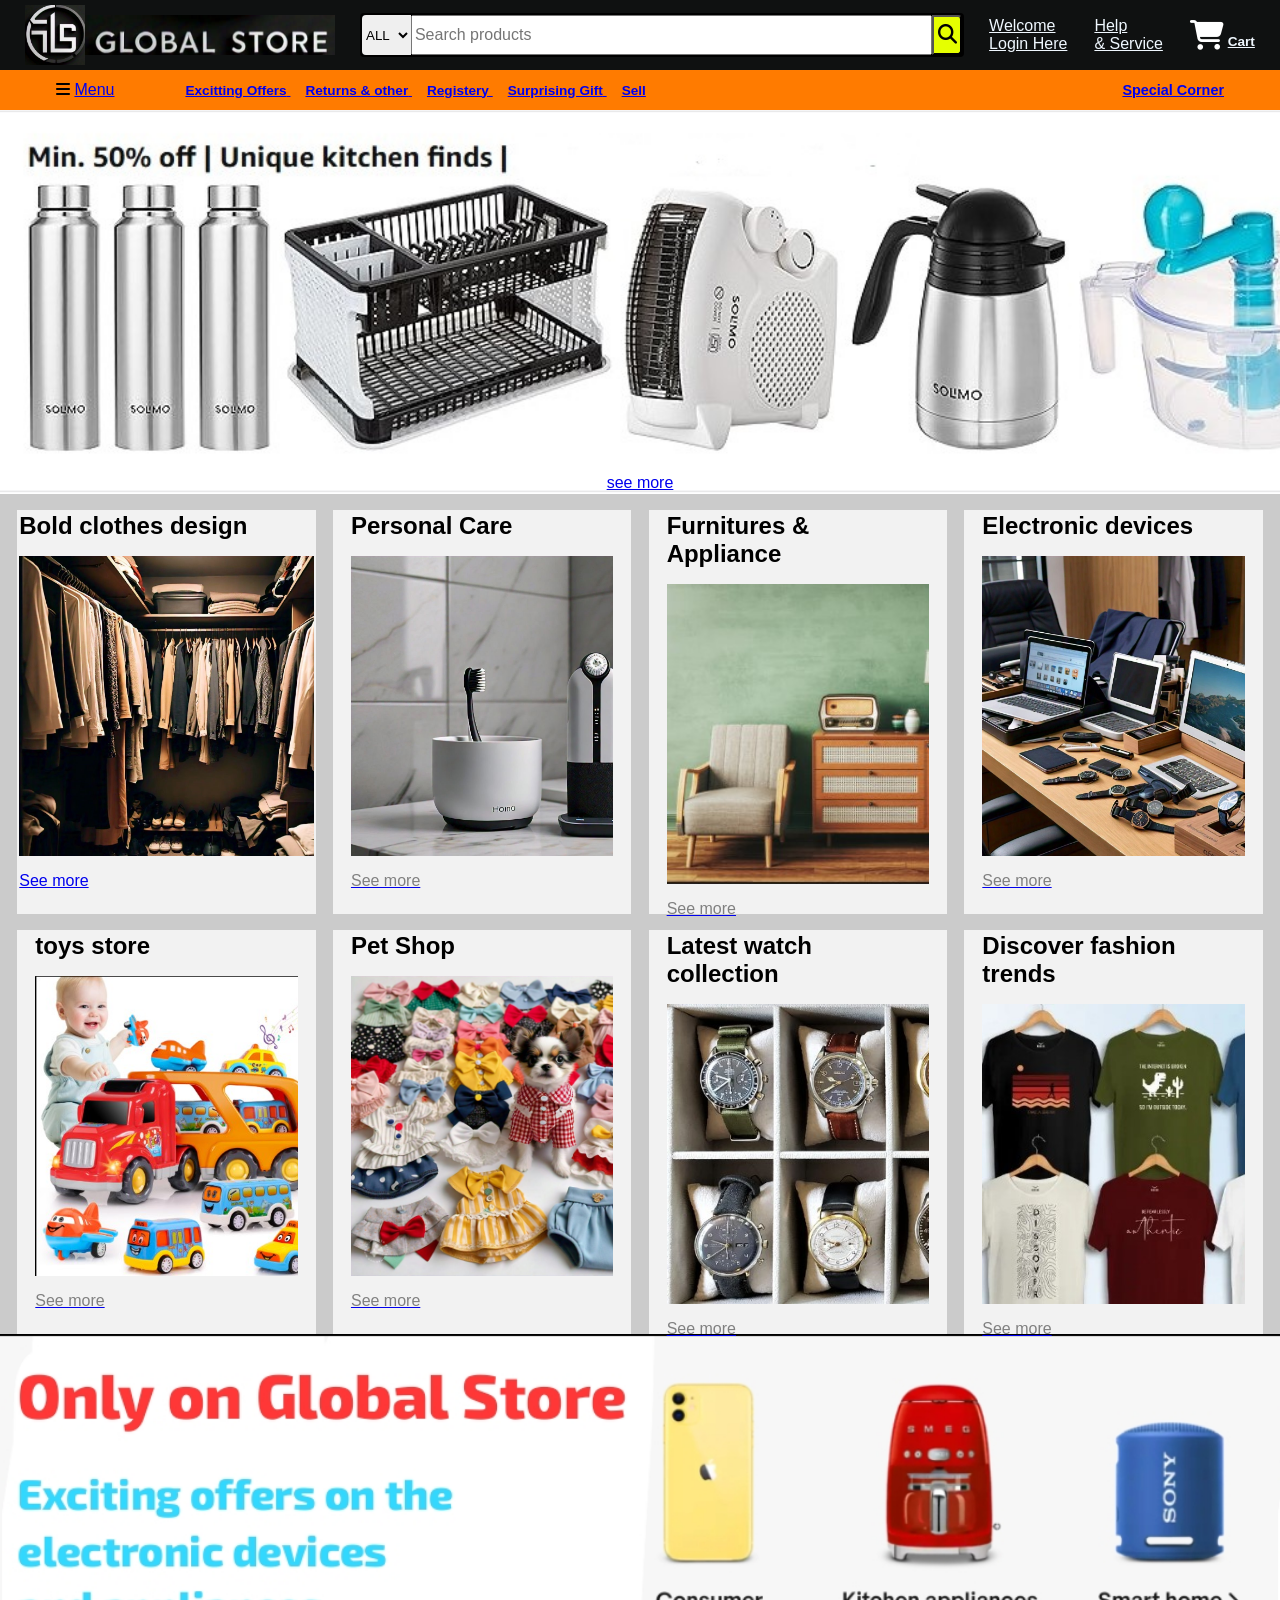
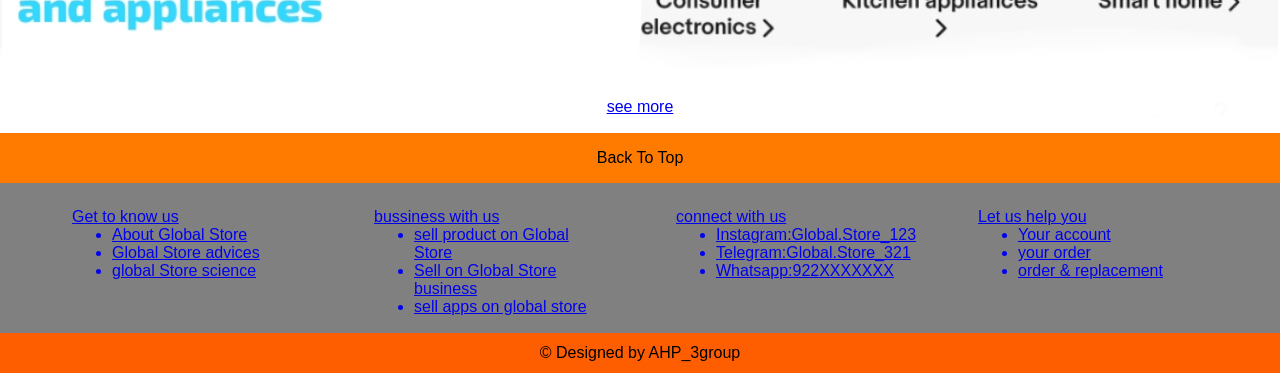
<file: index.html>
<!DOCTYPE html>
<html lang="en">
<head>
    <meta charset="UTF-8">
    <meta name="viewport" content="width=device-width, initial-scale=1.0">
    <title>Global Store</title>
    <link rel="stylesheet" href="https://cdnjs.cloudflare.com/ajax/libs/font-awesome/6.6.0/css/all.min.css" integrity="sha512-Kc323vGBEqzTmouAECnVceyQqyqdsSiqLQISBL29aUW4U/M7pSPA/gEUZQqv1cwx4OnYxTxve5UMg5GT6L4JJg==" crossorigin="anonymous" referrerpolicy="no-referrer" />
     <link rel="stylesheet" href="style.css">
</head>
<body>
    <header>
        <div class="navbar">
            <div class="nav-logo border">
                <div class="logo1"></div>
             
                <div class ="logo2"></div>
             </div> 
               <div class="nav-search border">
                <select class="search-select">
                    <option>ALL</option>
                </select>
                        <input id="search-input" placeholder="Search products" class="search-input">
                        <button class="search-icon" onclick="performSearch()"><i class="fa-solid fa-magnifying-glass"></i>
                        </button>                
                    <script>
                        function performSearch() {
                            // Get the value from the search input
                            const searchQuery = document.getElementById('search-input').value.trim().toLowerCase();
                
                            // Define search mappings
                            const pages = {
                                'clothes': 'pro-1.html',
                                'personal care': 'pro-2.html',
                                'furniture': 'pro-3.html',
                                'electronics': 'pro-4.html',
                                'toys': 'pro-2.html',
                                'pet shop': 'pro-1.html',
                                'watches': 'pro-2.html',
                                'fashion': 'pro-1.html'
                            };
                
                            // Check if the input matches a page
                            if (pages[searchQuery]) {
                                window.location.href = pages[searchQuery]; // Redirect to the appropriate page
                            } else if (searchQuery) {
                                alert('No results found for your search: ' + searchQuery);
                            } else {
                                alert('Please enter a search term.');
                            }
                        }
                    </script>
               </div>
               <div class="nav-signin border">
                <a href="sub.html">
                    <p> Welcome</p>
                <p>Login Here</p></a>
            </div>
         <div class="nav-return border">
            <a href="sub.html">
                <p> Help</p>
                <p class="nav-second">& Service</p></a>
   </div>
           <div class ="nav-cart border">
            <i class="fa-solid fa-cart-shopping"></i>
            <a href="cart.html">
            Cart</a>
           </div> 
        </div>

        <div class="panel">
            <div class ="panel-all">
            <i class="fa-solid fa-bars"></i>
            <a href="sub.html">
                Menu</a>
            </div>
            <div class ="panel-ops">
                <a href="sub.html">
                    <p>Excitting Offers</p>
               <p>Returns & other</p>  
               <p>Registery</p> 
              <p> Surprising Gift</p> 
               <p> Sell</p></a>
            </div>
            <div class="panel-corner">
                <a href="sub.html">
                    Special Corner</a>
            </div>
        </div>
        </header>
    <div class="hero-image border">
        <a href="offer.html">see more</a>
    </div>
    

    <div class="shop-section">
        <div class="box1 box border">
            <div class="box-content">
        </div>
            <h2> Bold clothes design </h2>
            <div class="box1-img" style="background-image: url('box1.jpg');">  </div>
            <a href="pro-1.html">
            <p> See more</p></a>
     </div>
        <div class="box2 box  border">
            <div class="box-content">
            <h2> Personal Care</h2>
            <div class="box1-img" style="background-image: url('box2.jpg');">  </div>
       <a href="pro-2.html">
            <p> See more</p></a>
     </div></div>
    
        <div class="box3 box  border">
            <div class="box-content">
            <h2>Furnitures & Appliance</h2>
            <div class="box1-img" style="background-image: url('box3.jpg');">  </div>
            <a href="pro-3.html">
                <p> See more</p></a>
     </div></div>

        <div class="box4 box  border">
            <div class="box-content">
            <h2> Electronic devices</h2>
            <div class="box1-img" style="background-image: url('box4.jpg');">  </div>
            <a href="pro-4.html">
                <p> See more</p></a>
                 </div></div>

     <div class="box5 box  border">
        <div class="box-content">
        <h2> toys store</h2>
        <div class="box1-img" style="background-image: url('box5.jpg');">  </div>
        <a href="pro-2.html">
            <p> See more</p></a> </div>
    </div>

    <div class="box6 box  border">
        <div class="box-content">
        <h2> Pet Shop</h2>
        <div class="box1-img" style="background-image: url('box6.jpg');">  </div>
        <a href="pro-1.html">
            <p> See more</p></a>
         </div></div>

    <div class="box7 box  border">
        <div class="box-content">
        <h2> Latest watch collection</h2>
        <div class="box1-img" style="background-image: url('box7_image.jpg');">  </div>
        <a href="pro-2.html">
            <p> See more</p></a>
 </div>
</div>

    <div class="box8 box  border">
        <div class="box-content">
        <h2> Discover fashion trends</h2>
        <div class="box1-img" style="background-image: url('box8_image.jpg');">  </div>
        <a href="pro-1.html">
            <p> See more</p></a>
         </div>
        </div>

    </div>
    <div class="hero-image2  border">
        <a href="offer.html">see more</a>

    </div>
    
    <footer>
         <!-- Back To Top Button -->
         <div class="foot-panel1 border">
            <a href="#top" style="color: black; text-decoration: none;">Back To Top</a>
        </div>
        <div class="detail-table">
            <div class="table1">
                <div>
                    <a href="sub.html">
                    <div class="t-head"> Get to know us</div>
                    <ul>
                        <li>About Global Store</li>
                        <li>Global Store advices </li>
                        <li>global Store science</li>
                    </ul></a>
                </div>

            </div>
            <div class="table1">
                <div>
                    <a href="sub.html">
                    <div class="t-head"> bussiness with us</div>
                    <ul>
                        <li>sell product on Global Store </li>
                        <li>Sell on Global Store business </li>
                        <li>sell apps on global store</li>
                    </ul></a>
                </div>

            </div> <div class="table1">
                <div>
                    <a href="sub.html">

                    <div class="t-head">connect with us</div>
                    <ul>
                        <li>Instagram:Global.Store_123</li>
                        <li> Telegram:Global.Store_321 </li>
                        <li> Whatsapp:922XXXXXXX</li>
                    </ul></a>
                </div>

            </div> <div class="table1">
                <div>
                    <a href="sub.html">

                    <div class="t-head"> Let us help you</div>
                    <ul>
                        <li>Your account </li>
                        <li>your order </li>
                        <li>order & replacement</li>
                    </ul></a>
                </div>
            </div>
        </div>
<div class="line"></div>
<div class="copy">
    <span>&copy; Designed by AHP_3group </span>
</div>
    </footer>
 </body>
</html>
</file>
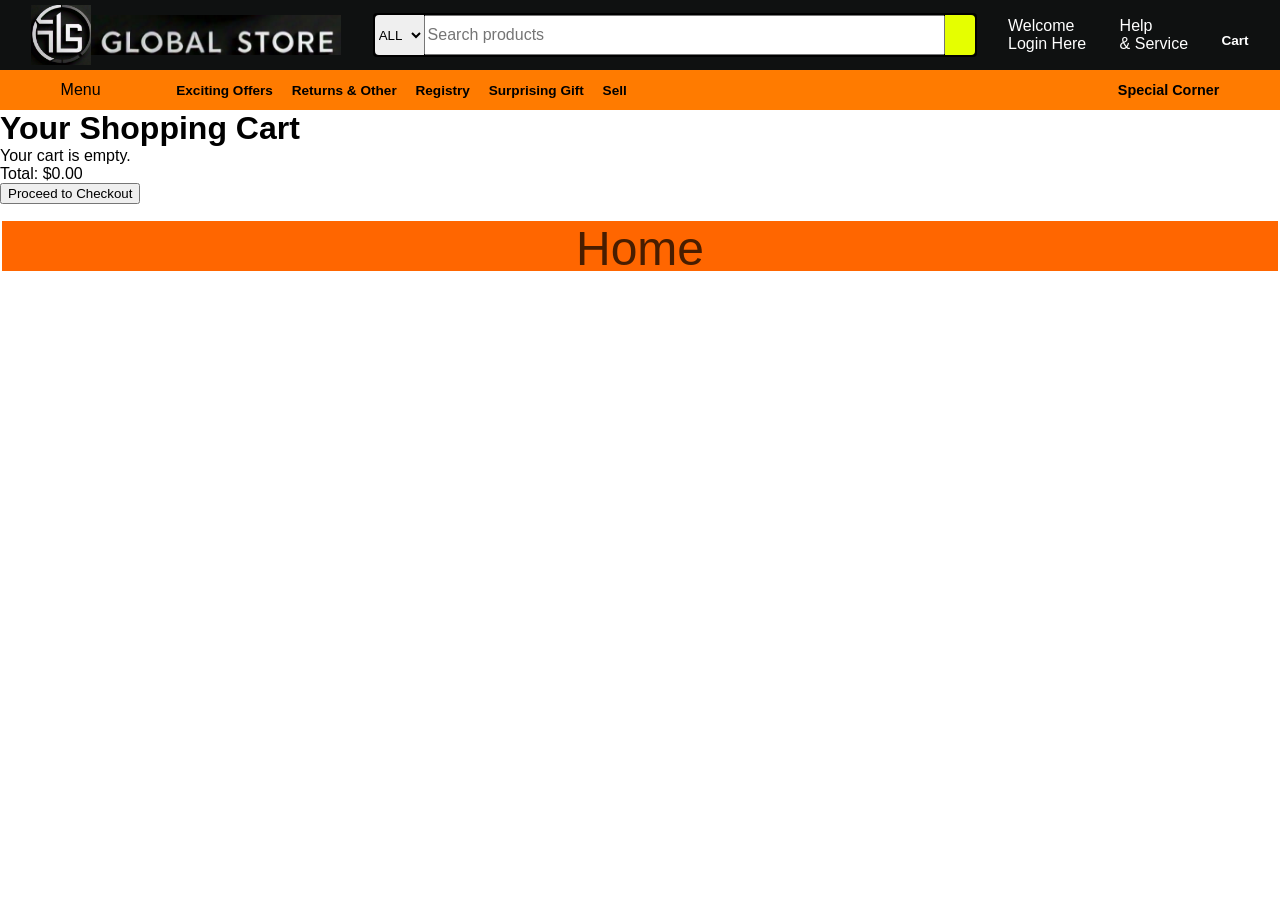
<file: cart.html>
<!DOCTYPE html>
<html lang="en">
<head>
    <meta charset="UTF-8">
    <meta name="viewport" content="width=device-width, initial-scale=1.0">
    <title>Product Details</title>
    <link rel="stylesheet" href="style.css">
</head>
<body>
    <header>
        <div class="navbar">
            <div class="nav-logo border">
                <div class="logo1"></div>
                <div class="logo2"></div>
            </div>
            <div class="nav-search border">
                <select class="search-select">
                    <option>ALL</option>
                </select>
                <input placeholder="Search products" class="search-input">
                <div class="search-icon">
                    <i class="fa-solid fa-magnifying-glass"></i>
                </div>
            </div>
            <div class="nav-signin border">
                <p><span>Welcome</span></p>
                <p class="nav-second">Login Here</p>
            </div>
            <div class="nav-return border">
                <p><span>Help</span></p>
                <p class="nav-second">& Service</p>
            </div>
            <div class="nav-cart border">
                <i class="fa-solid fa-cart-shopping"></i>
                Cart
            </div>
        </div>

        <div class="panel">
            <div class="panel-all">
                <i class="fa-solid fa-bars"></i>
                Menu
            </div>
            <div class="panel-ops">
                <p>Exciting Offers</p>
                <p>Returns & Other</p>
                <p>Registry</p>
                <p>Surprising Gift</p>
                <p>Sell</p>
            </div>
            <div class="panel-corner">
                Special Corner
            </div>
        </div>
    </header>

    <div class="cart">
        <h1>Your Shopping Cart</h1>
        <div id="cart-items"></div> <!-- Cart items will be displayed here -->
        <div id="cart-total">
            <p>Total: $<span id="total-price">0</span></p>
        </div>
        <button id="checkout" onclick="checkout()">Proceed to Checkout</button>
    </div>

    <footer>
        <!-- Footer (same as product page) -->
    </footer>

    <script>
        // Function to remove item from cart
        function removeItem(index) {
            let cart = JSON.parse(localStorage.getItem('cart')) || [];
            // Remove item at the specified index
            cart.splice(index, 1);
            // Update cart in localStorage
            localStorage.setItem('cart', JSON.stringify(cart));
            // Reload the page to reflect changes
            displayCart();
        }

        // Display cart items
        function displayCart() {
            let cart = JSON.parse(localStorage.getItem('cart')) || [];
            const cartItemsDiv = document.getElementById('cart-items');
            const totalPriceDiv = document.getElementById('total-price');

            // Clear previous cart items
            cartItemsDiv.innerHTML = '';

            let totalPrice = 0;

            if (cart.length === 0) {
                cartItemsDiv.innerHTML = "<p>Your cart is empty.</p>";
            } else {
                cart.forEach((item, index) => {
                    const itemDiv = document.createElement('div');
                    itemDiv.classList.add('cart-item');
                    itemDiv.innerHTML = `
                        <img src="${item.image}" alt="${item.name}">
                        <p>${item.name}</p>
                        <p>Price: $${item.price}</p>
                        <p>Quantity: ${item.quantity}</p>
                        <p>Total: $${(item.price * item.quantity).toFixed(2)}</p>
                        <button onclick="removeItem(${index})">Remove</button>
                    `;
                    cartItemsDiv.appendChild(itemDiv);
                    totalPrice += item.price * item.quantity;
                });
            }

            totalPriceDiv.textContent = totalPrice.toFixed(2); // Update total price
        }

        // Checkout function (redirect to checkout page)
        function checkout() {
            alert("Proceeding to checkout...");
            window.location.href = "checkout.html"; // Replace with actual checkout page
        }

        // Display cart items when the page loads
        displayCart();
    </script>

    <div class="nav-home border">
        <a href="index.html" style="color: rgba(0, 0, 0, 0.719); text-decoration: none; justify-content:space-evenly;display:flex;background-color:rgb(255, 102, 0) ;height: 50px; font-size: 3rem">Home</a>
    </div>
</body>
</html>
</file>
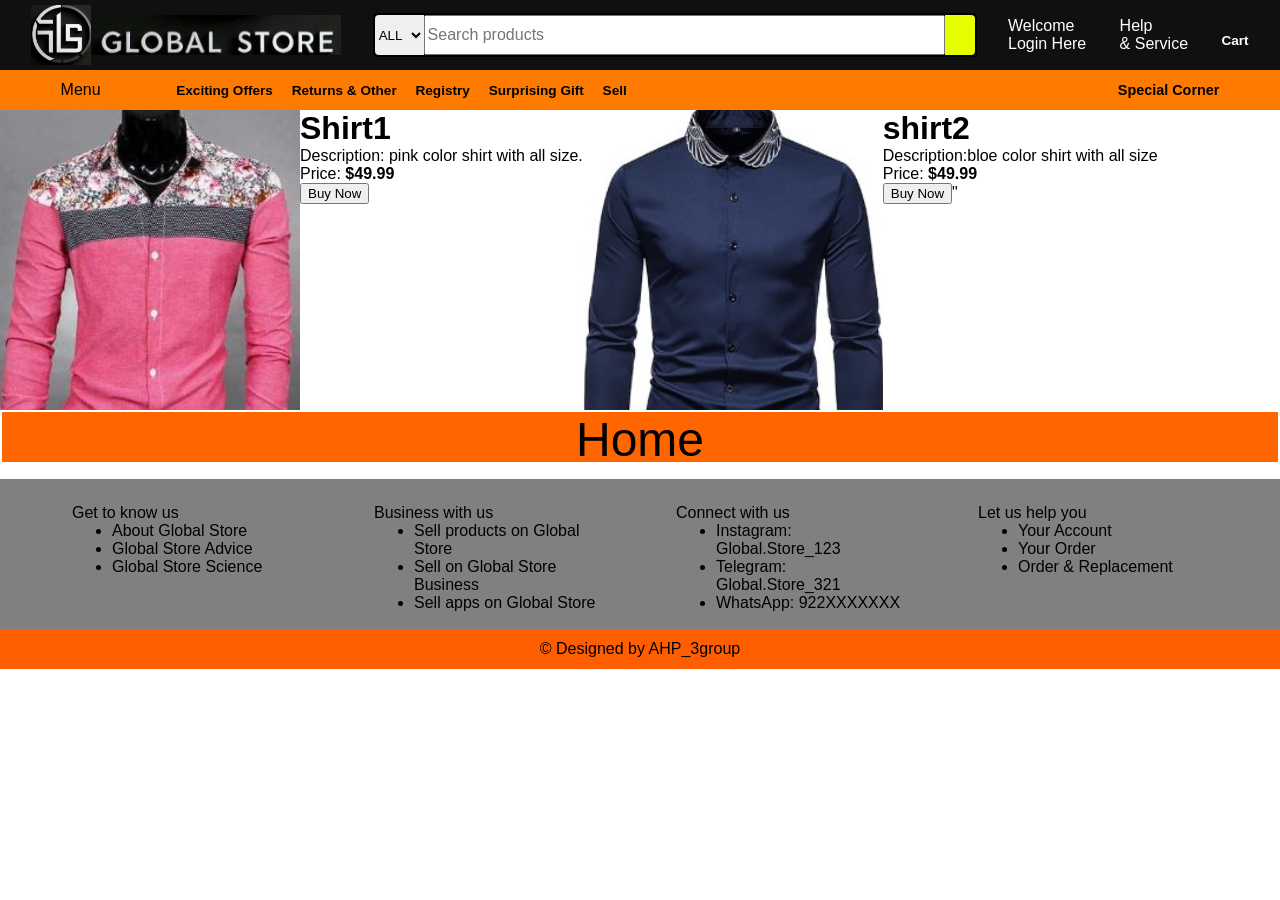
<file: pro-1.html>
<!DOCTYPE html>
<html lang="en">
<head>
    <meta charset="UTF-8">
    <meta name="viewport" content="width=device-width, initial-scale=1.0">
    <title>Product Details</title>
    <link rel="stylesheet" href="style.css">
</head>
<body>
    <header>
        <div class="navbar">
            <div class="nav-logo border">
                <div class="logo1"></div>
                <div class="logo2"></div>
            </div>
            <div class="nav-search border">
                <select class="search-select">
                    <option>ALL</option>
                </select>
                <input placeholder="Search products" class="search-input">
                <div class="search-icon">
                    <i class="fa-solid fa-magnifying-glass"></i>
                </div>
            </div>
            <div class="nav-signin border">
                <p><span>Welcome</span></p>
                <p class="nav-second">Login Here</p>
            </div>
            <div class="nav-return border">
                <p><span>Help</span></p>
                <p class="nav-second">& Service</p>
            </div>
            <div class="nav-cart border">
                <i class="fa-solid fa-cart-shopping"></i>
                Cart
            </div>
        </div>
    
        <div class="panel">
            <div class="panel-all">
                <i class="fa-solid fa-bars"></i>
                Menu
            </div>
            <div class="panel-ops">
                <p>Exciting Offers</p>
                <p>Returns & Other</p>
                <p>Registry</p>
                <p>Surprising Gift</p>
                <p>Sell</p>
            </div>
            <div class="panel-corner">
                Special Corner
            </div>
        </div>
    </header>
   
        <div class ="clothes" style="display:flex"> 
        
            <div class="Shirt1" style="background-image: url('tshirt1.jpg'); height: 300px; width: 300px; background-size: cover;"></div>
            <div class="product-info">
                <h1>Shirt1</h1>
                <p>Description: pink color shirt with all size.</p>
                <p>Price: <strong>$49.99</strong></p>
                <button class="buy-btn" onclick="addToCart('tshirt1',49.99, 'tshirt1.jpg')">Buy Now</button>
            </div>
        
    

    
            <div class="Shirt2" style="background-image: url('shirt2.jpg'); height: 300px; width: 300px; background-size: cover;"></div>
            <div class="product-info">
                <h1>shirt2</h1>
                <p>Description:bloe color shirt with all size</p>
                <p>Price: <strong>$49.99</strong></p>
                <button class="buy-btn"  onclick="addToCart('shirt2', 49.99, 'shirt2.jpg')">Buy Now</button>"
            </div>
        

</div>
<div class="nav-home border">
    <a href="index.html" style="color: black; text-decoration: none; justify-content:space-evenly;display:flex;background-color:rgb(255, 102, 0) ;height: 50px; font-size: 3rem">Home</a>
</div>
<footer>
    
    
        <!-- Detail Table Section with Useful Links -->
        <div class="detail-table">
            <div class="table1">
                <div>
                    <div class="t-head">Get to know us</div>
                    <ul>
                        <li>About Global Store</li>
                        <li>Global Store Advice</li>
                        <li>Global Store Science</li>
                    </ul>
                </div>
            </div>
            <div class="table1">
                <div>
                    <div class="t-head">Business with us</div>
                    <ul>
                        <li>Sell products on Global Store</li>
                        <li>Sell on Global Store Business</li>
                        <li>Sell apps on Global Store</li>
                    </ul>
                </div>
            </div>
            <div class="table1">
                <div>
                    <div class="t-head">Connect with us</div>
                    <ul>
                        <li>Instagram: Global.Store_123</li>
                        <li>Telegram: Global.Store_321</li>
                        <li>WhatsApp: 922XXXXXXX</li>
                    </ul>
                </div>
            </div>
            <div class="table1">
                <div>
                    <div class="t-head">Let us help you</div>
                    <ul>
                        <li>Your Account</li>
                        <li>Your Order</li>
                        <li>Order & Replacement</li>
                    </ul>
                </div>
            </div>
        </div>
    
        <!-- Copyright Section -->
        <div class="copy">
            <span>&copy; Designed by AHP_3group</span>
        </div>
    </footer>
    <script>
        // Add to Cart Function
        function addToCart(name, price, image) {
            let product = { name, price, image, quantity: 1 };

            // Get existing cart from localStorage
            let cart = JSON.parse(localStorage.getItem('cart')) || [];

            // Check if product is already in cart
            let productIndex = cart.findIndex(item => item.name === name);
            if (productIndex !== -1) {
                // If already in cart, increase quantity
                cart[productIndex].quantity += 1;
            } else {
                // If not in cart, add new product
                cart.push(product);
            }

            // Save updated cart to localStorage
            localStorage.setItem('cart', JSON.stringify(cart));

            // Alert user and redirect to cart page
            alert('Product added to cart!');
            window.location.href = 'cart.html';  // Redirect to cart page
        }
    </script>
    </body>
    </html>
</file>
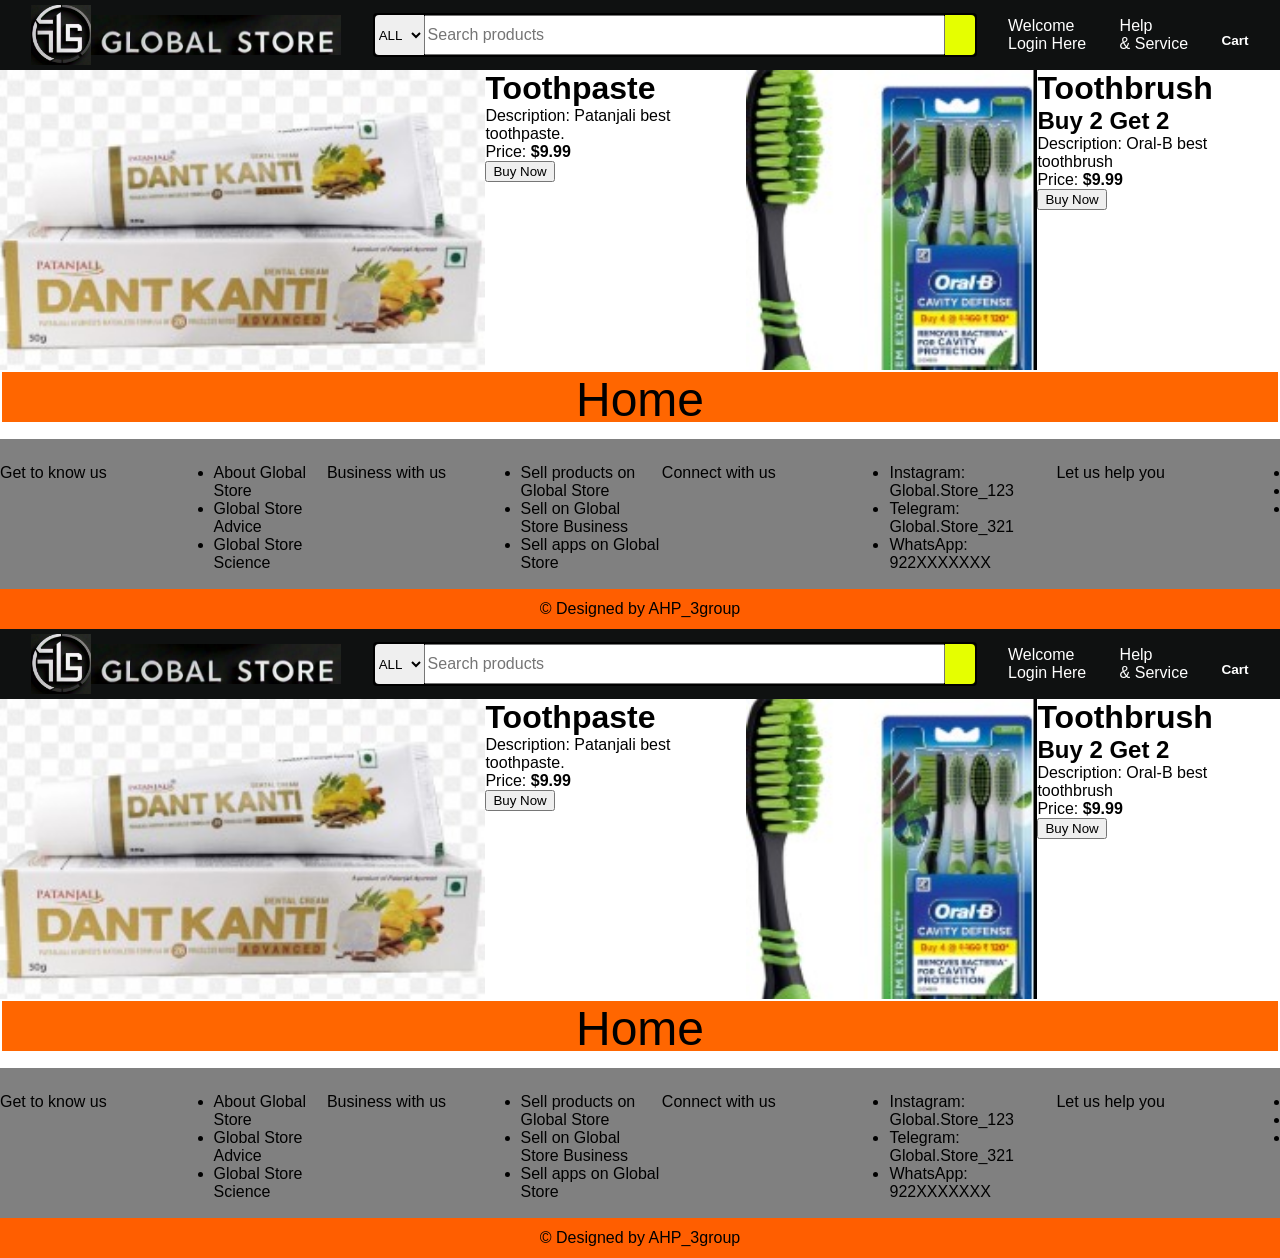
<file: pro-2.html>
<!DOCTYPE html>
<html lang="en">
<head>
    <meta charset="UTF-8">
    <meta name="viewport" content="width=device-width, initial-scale=1.0">
    <title>Product Details</title>
    <link rel="stylesheet" href="style.css">
</head>
<body>
    <header>
        <!-- Navbar -->
        <div class="navbar">
            <div class="nav-logo border">
                <div class="logo1"></div>
                <div class="logo2"></div>
            </div>
            <div class="nav-search border">
                <select class="search-select">
                    <option>ALL</option>
                </select>
                <input placeholder="Search products" class="search-input">
                <div class="search-icon">
                    <i class="fa-solid fa-magnifying-glass"></i>
                </div>
            </div>
            <div class="nav-signin border">
                <p><span>Welcome</span></p>
                <p class="nav-second">Login Here</p>
            </div>
            <div class="nav-return border">
                <p><span>Help</span></p>
                <p class="nav-second">& Service</p>
            </div>
            <div class="nav-cart border">
                <i class="fa-solid fa-cart-shopping"></i> Cart
            </div>
        </div>
    </header>

    <!-- Product Details Section -->
    <div class="clothes" style="display:flex">
        <!-- Product 1 -->
        <div class="Shirt1" style="background-image: url('toothpaste.jpg'); height: 300px; width: 500px; background-size: cover;"></div>
        <div class="product-info">
            <h1>Toothpaste</h1>
            <p>Description: Patanjali best toothpaste.</p>
            <p>Price: <strong>$9.99</strong></p>
            <button class="buy-btn" onclick="addToCart('Toothpaste', 9.99, 'toothpaste.jpg')">Buy Now</button>
        </div>

        <!-- Product 2 -->
        <div class="Shirt2" style="background-image: url('brush.jpg'); height: 300px; width: 300px; background-size: cover;"></div>
        <div class="product-info">
            <h1>Toothbrush</h1>
            <h2>Buy 2 Get 2</h2>
            <p>Description: Oral-B best toothbrush</p>
            <p>Price: <strong>$9.99</strong></p>
            <button class="buy-btn" onclick="addToCart('Toothbrush', 9.99, 'brush.jpg')">Buy Now</button>
        </div>
    </div>

    <!-- Home Button -->
    <div class="nav-home border">
        <a href="index.html" style="color: black; text-decoration: none; justify-content:space-evenly;display:flex;background-color:rgb(255, 102, 0);height: 50px; font-size: 3rem">Home</a>
    </div>

    <!-- Footer -->
    <footer>
        <div class="detail-table">
            <div class="table1">
                <div class="t-head">Get to know us</div>
                <ul>
                    <li>About Global Store</li>
                    <li>Global Store Advice</li>
                    <li>Global Store Science</li>
                </ul>
            </div>
            <div class="table1">
                <div class="t-head">Business with us</div>
                <ul>
                    <li>Sell products on Global Store</li>
                    <li>Sell on Global Store Business</li>
                    <li>Sell apps on Global Store</li>
                </ul>
            </div>
            <div class="table1">
                <div class="t-head">Connect with us</div>
                <ul>
                    <li>Instagram: Global.Store_123</li>
                    <li>Telegram: Global.Store_321</li>
                    <li>WhatsApp: 922XXXXXXX</li>
                </ul>
            </div>
            <div class="table1">
                <div class="t-head">Let us help you</div>
                <ul>
                    <li>Your Account</li>
                    <li>Your Order</li>
                    <li>Order & Replacement</li>
                </ul>
            </div>
        </div>
        <div class="copy">
            <span>&copy; Designed by AHP_3group</span>
        </div>
    </footer>

    <script>
        // Add to Cart Function
        function addToCart(name, price, image) {
            let product = { name, price, image, quantity: 1 };

            // Get existing cart from localStorage
            let cart = JSON.parse(localStorage.getItem('cart')) || [];

            // Check if product is already in cart
            let productIndex = cart.findIndex(item => item.name === name);
            if (productIndex !== -1) {
                // If already in cart, increase quantity
                cart[productIndex].quantity += 1;
            } else {
                // If not in cart, add new product
                cart.push(product);
            }

            // Save updated cart to localStorage
            localStorage.setItem('cart', JSON.stringify(cart));

            // Alert user and redirect to cart page
            alert('Product added to cart!');
            window.location.href = 'cart.html';  // Redirect to cart page
        }
    </script>
</body>
</html><!DOCTYPE html>
<html lang="en">
<head>
    <meta charset="UTF-8">
    <meta name="viewport" content="width=device-width, initial-scale=1.0">
    <title>Product Details</title>
    <link rel="stylesheet" href="style.css">
</head>
<body>
    <header>
        <!-- Navbar -->
        <div class="navbar">
            <div class="nav-logo border">
                <div class="logo1"></div>
                <div class="logo2"></div>
            </div>
            <div class="nav-search border">
                <select class="search-select">
                    <option>ALL</option>
                </select>
                <input placeholder="Search products" class="search-input">
                <div class="search-icon">
                    <i class="fa-solid fa-magnifying-glass"></i>
                </div>
            </div>
            <div class="nav-signin border">
                <p><span>Welcome</span></p>
                <p class="nav-second">Login Here</p>
            </div>
            <div class="nav-return border">
                <p><span>Help</span></p>
                <p class="nav-second">& Service</p>
            </div>
            <div class="nav-cart border">
                <i class="fa-solid fa-cart-shopping"></i> Cart
            </div>
        </div>
    </header>

    <!-- Product Details Section -->
    <div class="clothes" style="display:flex">
        <!-- Product 1 -->
        <div class="Shirt1" style="background-image: url('toothpaste.jpg'); height: 300px; width: 500px; background-size: cover;"></div>
        <div class="product-info">
            <h1>Toothpaste</h1>
            <p>Description: Patanjali best toothpaste.</p>
            <p>Price: <strong>$9.99</strong></p>
            <button class="buy-btn" onclick="addToCart('Toothpaste', 9.99, 'toothpaste.jpg')">Buy Now</button>
        </div>

        <!-- Product 2 -->
        <div class="Shirt2" style="background-image: url('brush.jpg'); height: 300px; width: 300px; background-size: cover;"></div>
        <div class="product-info">
            <h1>Toothbrush</h1>
            <h2>Buy 2 Get 2</h2>
            <p>Description: Oral-B best toothbrush</p>
            <p>Price: <strong>$9.99</strong></p>
            <button class="buy-btn" onclick="addToCart('Toothbrush', 9.99, 'brush.jpg')">Buy Now</button>
        </div>
    </div>

    <!-- Home Button -->
    <div class="nav-home border">
        <a href="index.html" style="color: black; text-decoration: none; justify-content:space-evenly;display:flex;background-color:rgb(255, 102, 0);height: 50px; font-size: 3rem">Home</a>
    </div>

    <!-- Footer -->
    <footer>
        <div class="detail-table">
            <div class="table1">
                <div class="t-head">Get to know us</div>
                <ul>
                    <li>About Global Store</li>
                    <li>Global Store Advice</li>
                    <li>Global Store Science</li>
                </ul>
            </div>
            <div class="table1">
                <div class="t-head">Business with us</div>
                <ul>
                    <li>Sell products on Global Store</li>
                    <li>Sell on Global Store Business</li>
                    <li>Sell apps on Global Store</li>
                </ul>
            </div>
            <div class="table1">
                <div class="t-head">Connect with us</div>
                <ul>
                    <li>Instagram: Global.Store_123</li>
                    <li>Telegram: Global.Store_321</li>
                    <li>WhatsApp: 922XXXXXXX</li>
                </ul>
            </div>
            <div class="table1">
                <div class="t-head">Let us help you</div>
                <ul>
                    <li>Your Account</li>
                    <li>Your Order</li>
                    <li>Order & Replacement</li>
                </ul>
            </div>
        </div>
        <div class="copy">
            <span>&copy; Designed by AHP_3group</span>
        </div>
    </footer>

    <script>
        // Add to Cart Function
        function addToCart(name, price, image) {
            let product = { name, price, image, quantity: 1 };

            // Get existing cart from localStorage
            let cart = JSON.parse(localStorage.getItem('cart')) || [];

            // Check if product is already in cart
            let productIndex = cart.findIndex(item => item.name === name);
            if (productIndex !== -1) {
                // If already in cart, increase quantity
                cart[productIndex].quantity += 1;
            } else {
                // If not in cart, add new product
                cart.push(product);
            }

            // Save updated cart to localStorage
            localStorage.setItem('cart', JSON.stringify(cart));

            // Alert user and redirect to cart page
            alert('Product added to cart!');
            window.location.href = 'cart.html';  // Redirect to cart page
        }
    </script>
</body>
</html>
</file>
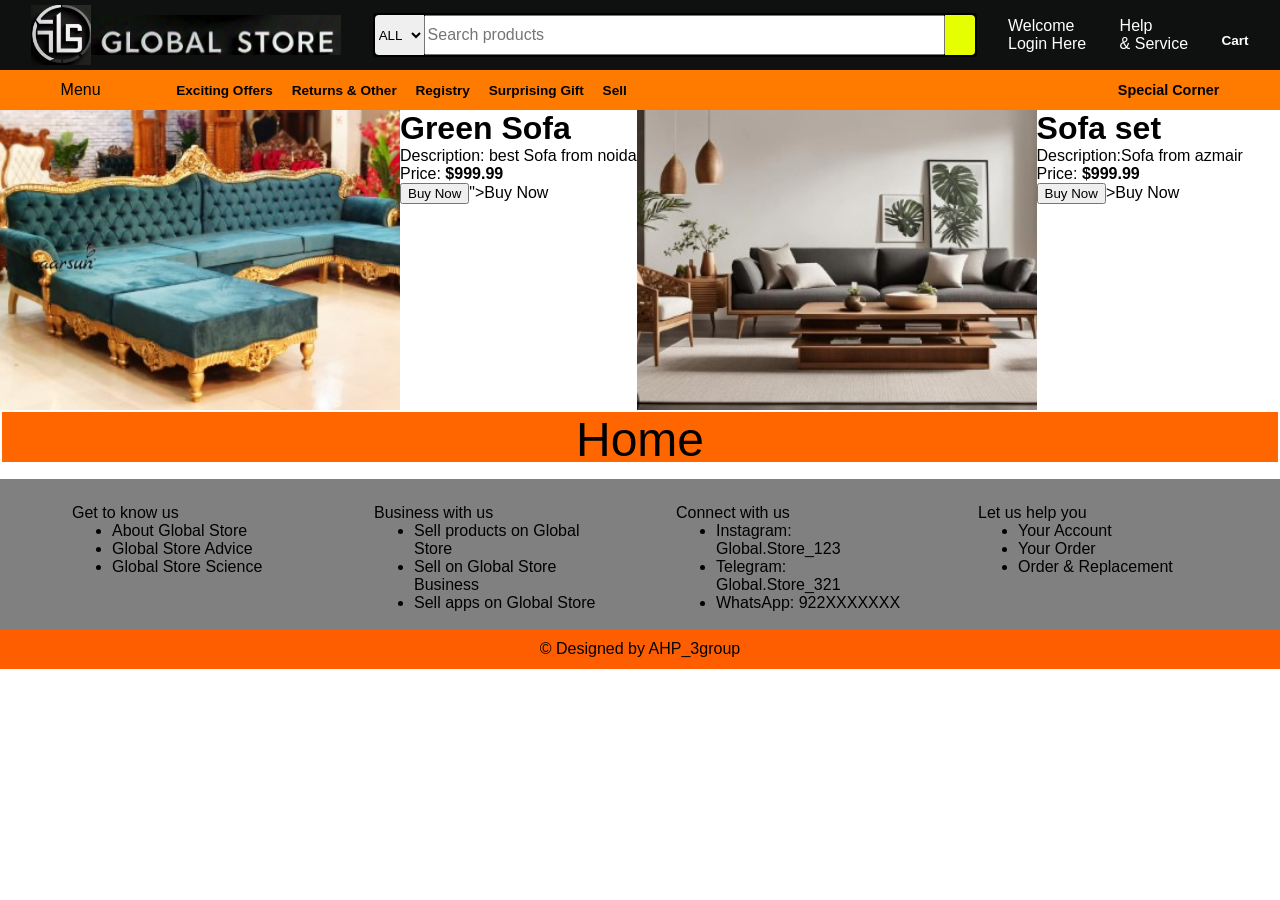
<file: pro-3.html>
<!DOCTYPE html>
<html lang="en">
<head>
    <meta charset="UTF-8">
    <meta name="viewport" content="width=device-width, initial-scale=1.0">
    <title>Product Details</title>
    <link rel="stylesheet" href="style.css">
</head>
<div>
    <header>
        <div class="navbar">
            <div class="nav-logo border">
                <div class="logo1"></div>
                <div class="logo2"></div>
            </div>
            <div class="nav-search border">
                <select class="search-select">
                    <option>ALL</option>
                </select>
                <input placeholder="Search products" class="search-input">
                <div class="search-icon">
                    <i class="fa-solid fa-magnifying-glass"></i>
                </div>
            </div>
            <div class="nav-signin border">
                <p><span>Welcome</span></p>
                <p class="nav-second">Login Here</p>
            </div>
            <div class="nav-return border">
                <p><span>Help</span></p>
                <p class="nav-second">& Service</p>
            </div>
            <div class="nav-cart border">
                <i class="fa-solid fa-cart-shopping"></i>
                Cart
            </div>
        </div>
    
        <div class="panel">
            <div class="panel-all">
                <i class="fa-solid fa-bars"></i>
                Menu
            </div>
            <div class="panel-ops">
                <p>Exciting Offers</p>
                <p>Returns & Other</p>
                <p>Registry</p>
                <p>Surprising Gift</p>
                <p>Sell</p>
            </div>
            <div class="panel-corner">
                Special Corner
            </div>
        </div>
    </header>
   
        <div class ="clothes" style="display:flex"> 
        
            <div class="Shirt1" style="background-image: url('sofa.jpg'); height: 300px; width: 400px; background-size: cover;"></div>
            <div class="product-info" >
                <h1>Green Sofa</h1>
             
                <p>Description: best Sofa from noida</p>
                <p>Price: <strong>$999.99</strong></p>
                <button class="buy-btn" onclick="addToCart('sofa', 999.99, 'sofa.jpg')">Buy Now</button>">Buy Now</button>
            </div>
        
    

    
            <div class="Shirt2" style="background-image: url('sofa2.jpg'); height: 300px; width: 400px; background-size: cover;"></div>
            <div class="product-info">
                <h1>Sofa set</h1>
                <p>Description:Sofa from azmair</p>
                <p>Price: <strong>$999.99</strong></p>
                <button class="buy-btn" onclick="addToCart('sofa2', 999.99, 'sofa2.jpg')">Buy Now</button>>Buy Now</button>
            </div>
        

</div>
<div class="nav-home border">
    <a href="index.html" style="color: black; text-decoration: none; justify-content:space-evenly;display:flex;background-color:rgb(255, 102, 0) ;height: 50px; font-size: 3rem">Home</a>
</div>
<footer>
    
    
        <!-- Detail Table Section with Useful Links -->
        <div class="detail-table">
            <div class="table1">
                <div>
                    <div class="t-head">Get to know us</div>
                    <ul>
                        <li>About Global Store</li>
                        <li>Global Store Advice</li>
                        <li>Global Store Science</li>
                    </ul>
                </div>
            </div>
            <div class="table1">
                <div>
                    <div class="t-head">Business with us</div>
                    <ul>
                        <li>Sell products on Global Store</li>
                        <li>Sell on Global Store Business</li>
                        <li>Sell apps on Global Store</li>
                    </ul>
                </div>
            </div>
            <div class="table1">
                <div>
                    <div class="t-head">Connect with us</div>
                    <ul>
                        <li>Instagram: Global.Store_123</li>
                        <li>Telegram: Global.Store_321</li>
                        <li>WhatsApp: 922XXXXXXX</li>
                    </ul>
                </div>
            </div>
            <div class="table1">
                <div>
                    <div class="t-head">Let us help you</div>
                    <ul>
                        <li>Your Account</li>
                        <li>Your Order</li>
                        <li>Order & Replacement</li>
                    </ul>
                </div>
            </div>
        </div>
    
        <!-- Copyright Section -->
        <div class="copy">
            <span>&copy; Designed by AHP_3group</span>
        </div>
    </footer>
    <script>
        // Add to Cart Function
        function addToCart(name, price, image) {
            let product = { name, price, image, quantity: 1 };

            // Get existing cart from localStorage
            let cart = JSON.parse(localStorage.getItem('cart')) || [];

            // Check if product is already in cart
            let productIndex = cart.findIndex(item => item.name === name);
            if (productIndex !== -1) {
                // If already in cart, increase quantity
                cart[productIndex].quantity += 1;
            } else {
                // If not in cart, add new product
                cart.push(product);
            }

            // Save updated cart to localStorage
            localStorage.setItem('cart', JSON.stringify(cart));

            // Alert user and redirect to cart page
            alert('Product added to cart!');
            window.location.href = 'cart.html';  // Redirect to cart page
        }
    </script>
</body>
</html>
</file>
<file: style.css>
*{
    margin: 0;
    font-family: Arial;
    border:border-box;
}
.navbar{
    height: 70px;
    background-color: #0f1111;
    color:white;
    display: flex;
    align-items: center;
    justify-content: space-evenly;
}
.nav-logo{
    height:60px ;
    width: 310px;
    background-color: #0f1111;
    display: flex;
    align-items: center;
}
.logo1{
    background-image: url("logoblk.jpg");
    background-size: cover;
    height:60px;
    width:60px;
    
}
.logo2{
    background-image: url("logotext.jpg");
    background-size: cover;
    height:40px;
    width:250px;
}
.border{
    border: 2px solid transparent;
}
.border:hover{
    border:2px solid rgb(208, 255, 0);
}
 /**box3**/
 .nav-search{
    display:flex;
    background-color: black;
    justify-content: space-evenly;
    height:40px;
    width:600px;
    border-radius :4px;
 }
 .search-icon{
    height:60;
    width:30px;
    display: flex;
    justify-content: center;
    align-items:center;
    font-size:1.2rem;
    background-color: rgb(229, 255, 0);
    border-top-right-radius :4px;
    border-bottom-right-radius :4px;
    color:black;
}
    .search-select{
    background-colour:rgb(255, 166, 0);
    border-top-left-radius :4px;
    border-bottom-left-radius :4px;
    width: 50px;
    border:none;
    }
    .search-input{
        width: 525px;
        font-size: 1rem;
    }
/**box4**/

.nav-signin a{
    color: aliceblue;

}
.nav-return a {
  
    color: aliceblue;
}
/**b0x6**/
.nav-cart i {
    font-size:30px ;
}
.nav-cart{

    font-size:0.85rem;
    font-weight:700;
}
.nav-cart a{
    color: aliceblue;
}

/** panel**/
.panel{
    height:40px;
    background-color:rgb(255, 123, 0);
    display: flex;
    align-items:center;
    justify-content: space-evenly;
    color:black;
}
.panel-ops p{
    display:inline;
    margin-left:15px;
}
.panel-ops{
    width:70%;
    font-size:0.85rem;
    font-weight:700;
}
.panel-corner{
    font-weight:700;
    font-size:0.9rem;
}

/**hero section**/
.hero-image{
    background-image:url("box9_image.jpg");
    background-size: cover;
    height: 380px;
    display:flex;
    justify-content: center;
    align-items: flex-end;
}

/**shoop-section**/

.shop-section{
    display: flex;
    flex-wrap: wrap;
    justify-content: space-evenly;
    background-color: rgba(128, 128, 128, 0.411);
}

.box{
height:400px;
width: 23%;
background-color:rgba(245, 245, 245, 0.938);
margin-top:1rem;
}
.box1-img{
    height: 300px;
    background-size:cover ;
    margin-top: 1rem;
    margin-bottom: 1rem;
}
.box-content{
    margin-left:1rem;
    margin-right:1rem;
}
.box-content p{
    color:grey
}
/**hero section2**/
.hero-image2{
    background-image:url("realhero.jpg");
    background-size: cover;
    height: 380px;
    display:flex;
    justify-content: center;
    align-items: flex-end;
}
/**footer**/
    footer{
        margin-top:15px;
    }
.foot-panel1{
    background-color: rgb(255, 123, 0);
    color:black;
    height: 50px;
    display: flex;
    justify-content: center;
    align-items: center;
    font-size: 1rem;
    border: #0f1111;
}
.detail-table{
    background-color:black ;
    color:black;
    height: 100px;
    display: flex;
    justify-content:space-evenly;
    align-items: center;
    font-size: 1rem;
}
.copy{
    background-color:rgb(255, 94, 0);
    color:black;
    height: 40px;
    display: flex;
    justify-content: center;
    align-items: center;
}

.detail-table{
    background-color: grey;
    height: 150px;
}
.table1{
    height: 100%;
    display: flex;
    justify-content: space-evenly;
    padding-top: 50px;
}
.table1 div{
    width: 230px;
}
.t-head{

}
</file>
